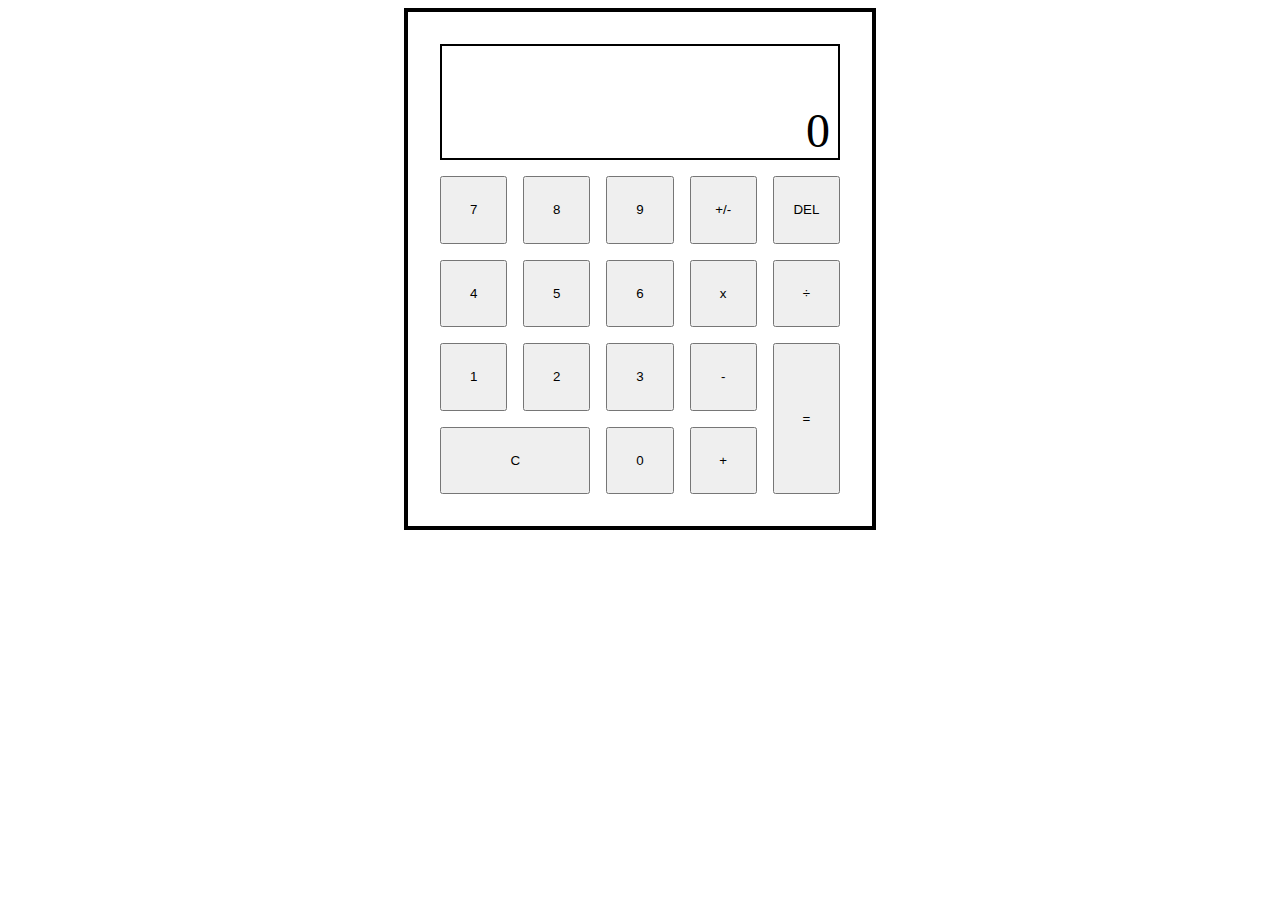
<file: calculator/index.html>
<!DOCTYPE html>
<html lang="en">
  <head>
    <meta charset="UTF-8" />
    <meta http-equiv="X-UA-Compatible" content="IE=edge" />
    <meta name="viewport" content="width=device-width, initial-scale=1.0" />
    <title>Calculator</title>
    <link rel="stylesheet" href="./index.css" />
  </head>
  <body>
    <main id="calculator">
      <div class="screen">
        <div class="history-display"></div>
        <div class="input-display">0</div>
      </div>
      <button data-button-type="digit" class="calculator-button">7</button>
      <button data-button-type="digit" class="calculator-button">8</button>
      <button class="calculator-button" data-button-type="digit">9</button>
      <button class="calculator-button" data-button-type="plus-minus">
        +/-
      </button>
      <button class="calculator-button" data-button-type="delete">DEL</button>
      <button class="calculator-button" data-button-type="digit">4</button>
      <button class="calculator-button" data-button-type="digit">5</button>
      <button class="calculator-button" data-button-type="digit">6</button>
      <button class="calculator-button" data-button-type="operator">x</button>
      <button class="calculator-button" data-button-type="operator">÷</button>
      <button class="calculator-button" data-button-type="digit">1</button>
      <button class="calculator-button" data-button-type="digit">2</button>
      <button class="calculator-button" data-button-type="digit">3</button>
      <button class="calculator-button" data-button-type="operator">-</button>
      <button class="calculator-button equal-btn" data-button-type="equal">
        =
      </button>
      <button class="calculator-button" data-button-type="clear">C</button>
      <button class="calculator-button" data-button-type="digit">0</button>
      <button class="calculator-button" data-button-type="operator">+</button>
    </main>
    <script src="./index.js"></script>
  </body>
</html>
</file>
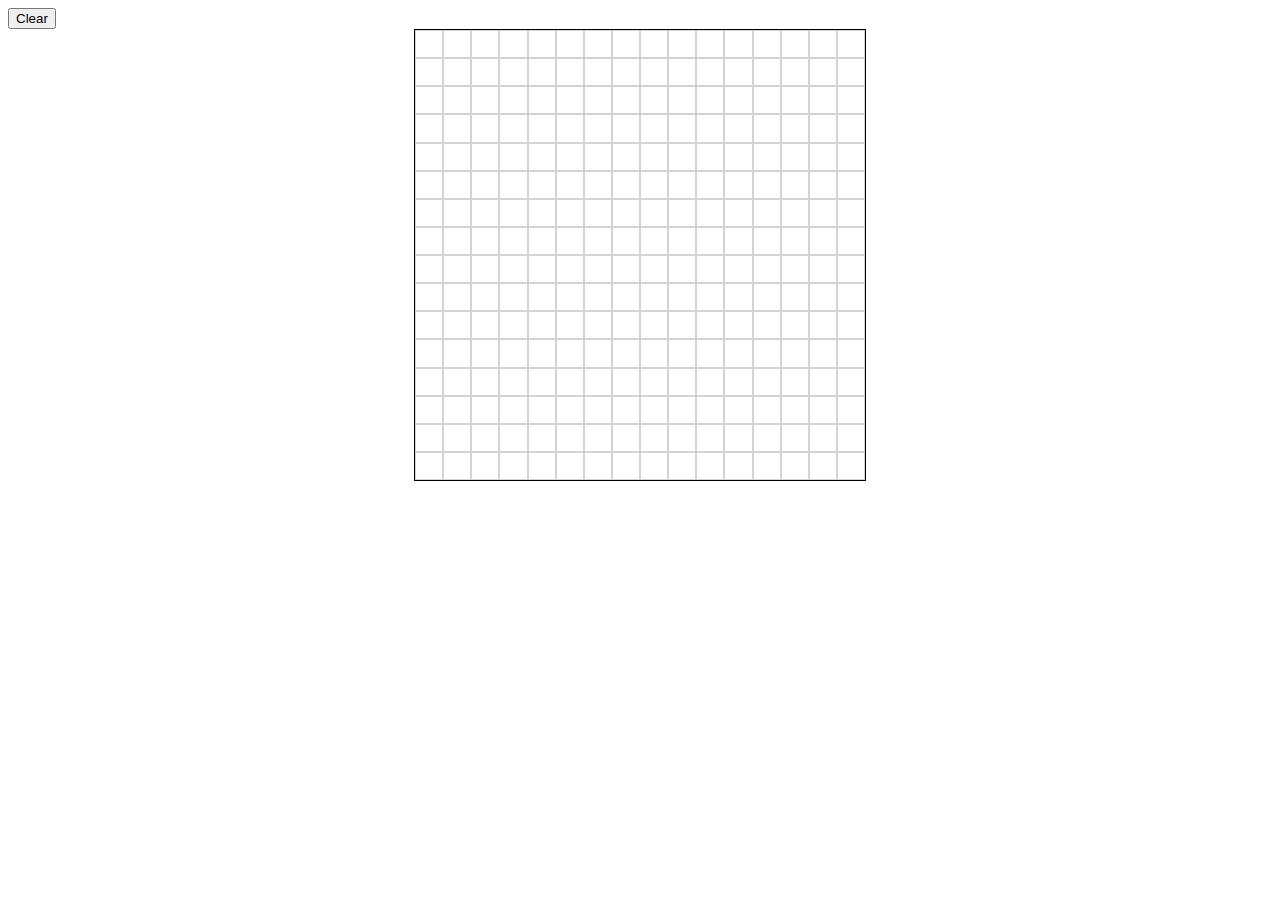
<file: etch-a-sketch/index.html>
<!DOCTYPE html>
<html lang="en">
  <head>
    <meta charset="UTF-8" />
    <meta http-equiv="X-UA-Compatible" content="IE=edge" />
    <meta name="viewport" content="width=device-width, initial-scale=1.0" />
    <title>Etch A Sketch</title>
    <link rel="stylesheet" href="./index.css" />
  </head>
  <body>
    <button id="clearGridBtn" type="button">Clear</button>
    <div id="container"></div>
    <script src="./index.js"></script>
  </body>
</html>
</file>
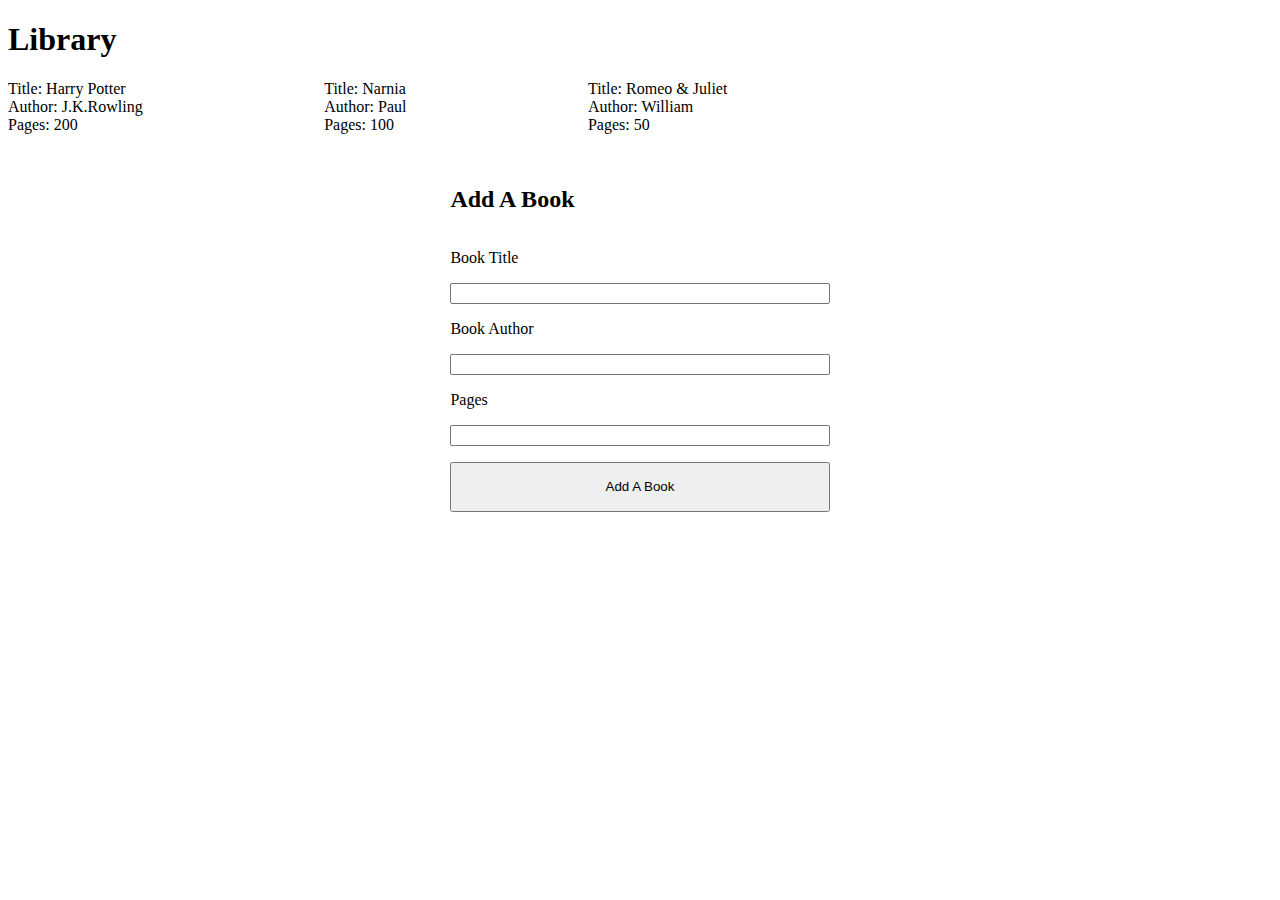
<file: Library/index.html>
<!DOCTYPE html>
<html lang="en">
  <head>
    <meta charset="UTF-8" />
    <meta http-equiv="X-UA-Compatible" content="IE=edge" />
    <meta name="viewport" content="width=device-width, initial-scale=1.0" />
    <title>Library</title>
    <link rel="stylesheet" href="./index.css" />
  </head>
  <body>
    <h1>Library</h1>
    <div id="books"></div>
    <form action="#" class="book-form">
      <h2>Add A Book</h2>
      <label for="book-title"> Book Title </label>
      <input id="book-title" type="text" />
      <label for="book-author"> Book Author </label>
      <input id="book-author" type="text" />
      <label for="book-pages"> Pages </label>
      <input id="book-pages" type="text" />
      <button id="add-book-btn" type="submit">Add A Book</button>
    </form>
    <script src="./index.js"></script>
  </body>
</html>
</file>
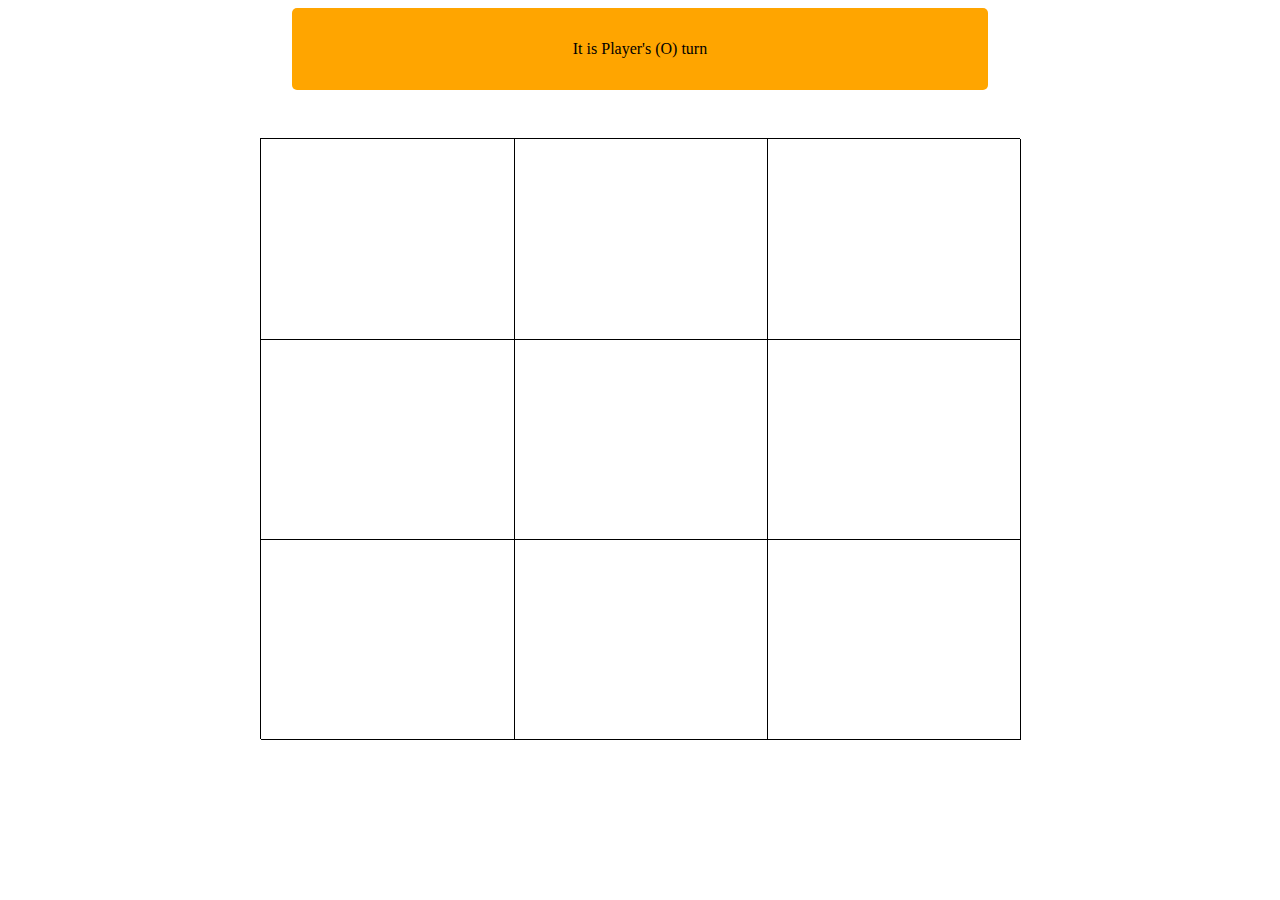
<file: tic-tac-toe/index.html>
<!DOCTYPE html>
<html lang="en">
  <head>
    <meta charset="UTF-8" />
    <meta http-equiv="X-UA-Compatible" content="IE=edge" />
    <meta name="viewport" content="width=device-width, initial-scale=1.0" />
    <title>Tic Tac Toe</title>
    <link rel="stylesheet" href="./index.css" />
  </head>
  <body>
    <div id="announcer"></div>
    <div id="tictactoe">
      <div data-row="0" data-column="0" class="square"></div>
      <div data-row="0" data-column="1" class="square"></div>
      <div data-row="0" data-column="2" class="square"></div>
      <div data-row="1" data-column="0" class="square"></div>
      <div data-row="1" data-column="1" class="square"></div>
      <div data-row="1" data-column="2" class="square"></div>
      <div data-row="2" data-column="0" class="square"></div>
      <div data-row="2" data-column="1" class="square"></div>
      <div data-row="2" data-column="2" class="square"></div>
    </div>
    <script src="./player.js"></script>
    <script src="./pubsub.js"></script>
    <script src="./game.js"></script>
  </body>
</html>
</file>
<file: calculator/index.css>
#calculator {
  width: 400px;
  height: 50vh;
  border: 4px solid black;
  margin: 0 auto;
  padding: 2em;
  display: grid;
  gap: 1em 1em;
  grid: 25px 75px / repeat(5, 1fr);
}

.screen {
  border: 2px solid black;
  grid-column: 1 / 6;
  grid-row: 1 / 3;
  display: flex;
  flex-direction: column;
  text-align: end;
  padding: 1em 0.5em 0;
}

.equal-btn {
  grid-column: 5 / 6;
  grid-row: 5 / 7;
}

.history-display {
  flex: 0 30%;
}

.input-display {
  flex: 1;
  font-size: 3em;
  display: flex;
  align-items: end;
  justify-content: flex-end;
}

[data-button-type="clear"] {
  grid-column: 1 / 3;
}
</file>
<file: etch-a-sketch/index.css>
#container {
  height: 50vh;
  width: 50vh;
  display: grid;
  margin: 0 auto;
  border: 1px solid black;
}

.square {
  border: 1px solid lightgray;
  box-sizing: content-box;
}

.square.hovered {
  background: black;
}
</file>
<file: Library/index.css>
#books {
  display: grid;
  grid-template-columns: repeat(5, auto);
  margin-bottom: 2rem;
}

.Card {
  display: flex;
  flex-direction: column;
}

.book-form {
  display: flex;
  flex-direction: column;
  max-width: 30%;
  margin: 0 auto;
}

.book-form > label {
  margin: 1rem 0;
}

#add-book-btn {
  margin: 1rem 0;
  height: 50px;
}
</file>
<file: tic-tac-toe/index.css>
#tictactoe {
  max-width: 60%;
  margin: 0 auto;
  grid-template: repeat(3, 200px) / repeat(3, 1fr);
  display: grid;
  align-items: center;
  border-top: 1px solid black;
  border-left: 1px solid black;
}

.square {
  font-size: 10rem;
  text-align: center;
  border-bottom: 1px solid black;
  border-right: 1px solid black;
  height: 100%;
  margin: 0 -1px 0 0;
}

#announcer {
  text-align: center;
  padding: 2rem;
  background: orange;
  max-width: 50%;
  margin: 0 auto 3rem;
  border-radius: 5px;
}
</file>
